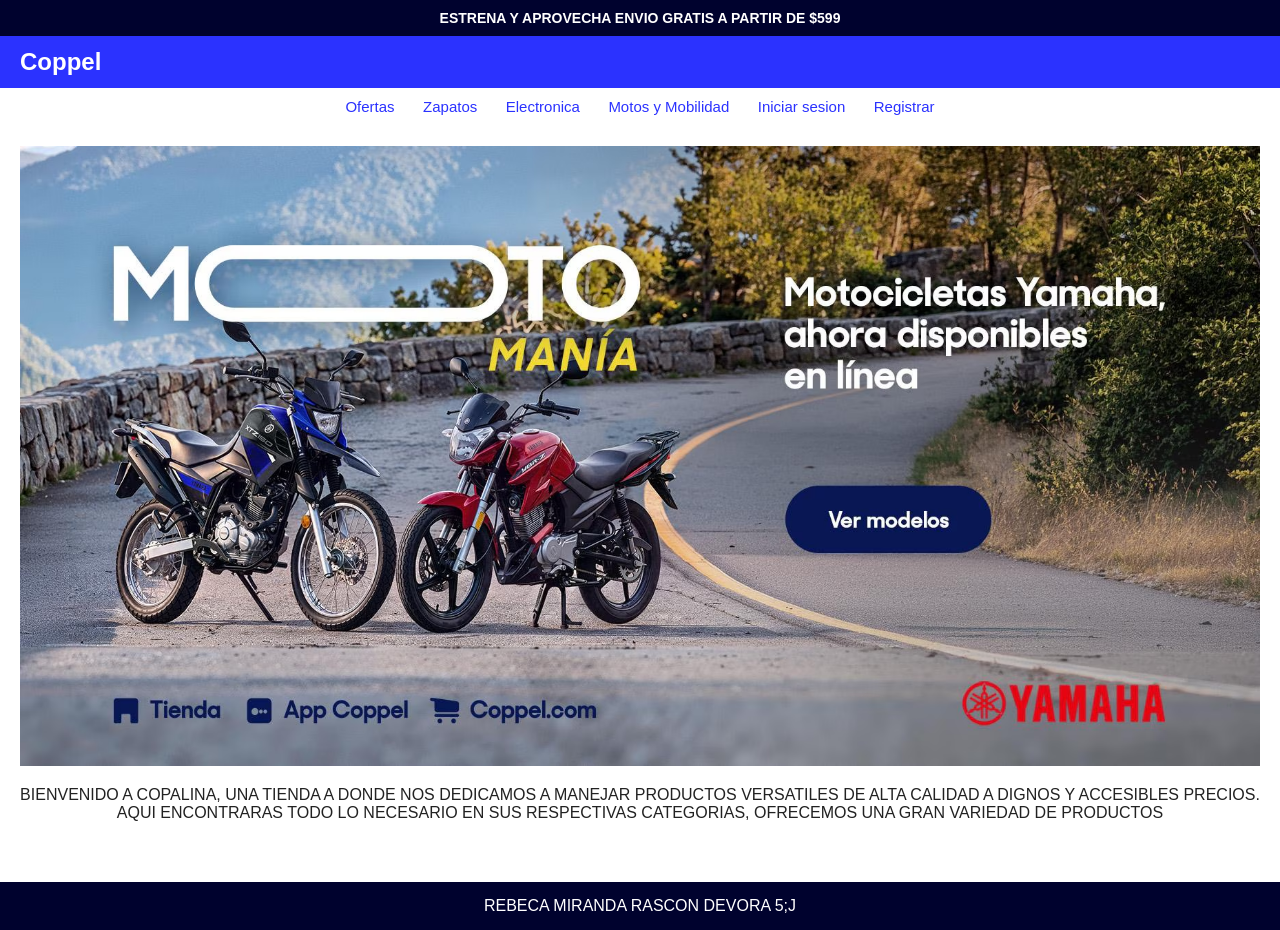
<file: index.html>
<!DOCTYPE html>
<html lang="es">
<!-- Datos de la pagina -->
<head>
  <meta charset="UTF-8">
  <meta name="viewport" content="width=device-width, initial-scale=1.0">
  <title>Copalina</title>
  <link rel="stylesheet" href="estilos.css">
</head>

<!-- Contenido visible -->
<body>
  <!-- Aviso de envio gratis -->
  <div class="aviso">
    <h3>ESTRENA Y APROVECHA ENVIO GRATIS A PARTIR DE $599</h3>
  </div>

  <!-- Encabezado con el nombre del sitio -->
  <header>
    <h1>Coppel</h1>
  </header>

  <!-- Menu de navegacion -->
  <nav>
    <a href="ofertas.html">Ofertas</a>
    <a href="zapatos.html">Zapatos</a>
    <a href="elec.html">Electronica</a>
    <a href="motos.html">Motos y Mobilidad</a>
    <a href="sesion.html">Iniciar sesion</a>
    <a href="registro.html">Registrar</a>
  </nav>

  <!-- Imagen principal -->
  <main>
    <img class="imagen-principal" src="motoad.png" alt="Copalina">
    <p>
      BIENVENIDO A COPALINA, UNA TIENDA A DONDE NOS DEDICAMOS A MANEJAR PRODUCTOS VERSATILES DE ALTA CALIDAD A DIGNOS Y ACCESIBLES PRECIOS. 
      AQUI ENCONTRARAS TODO LO NECESARIO EN SUS RESPECTIVAS CATEGORIAS, OFRECEMOS UNA GRAN VARIEDAD DE PRODUCTOS
    </p>
  </main>

  <!-- Pie de pagina -->
  <footer>
    <p>REBECA MIRANDA RASCON DEVORA 5;J</p>
  </footer>
</body>
</html>
</file>
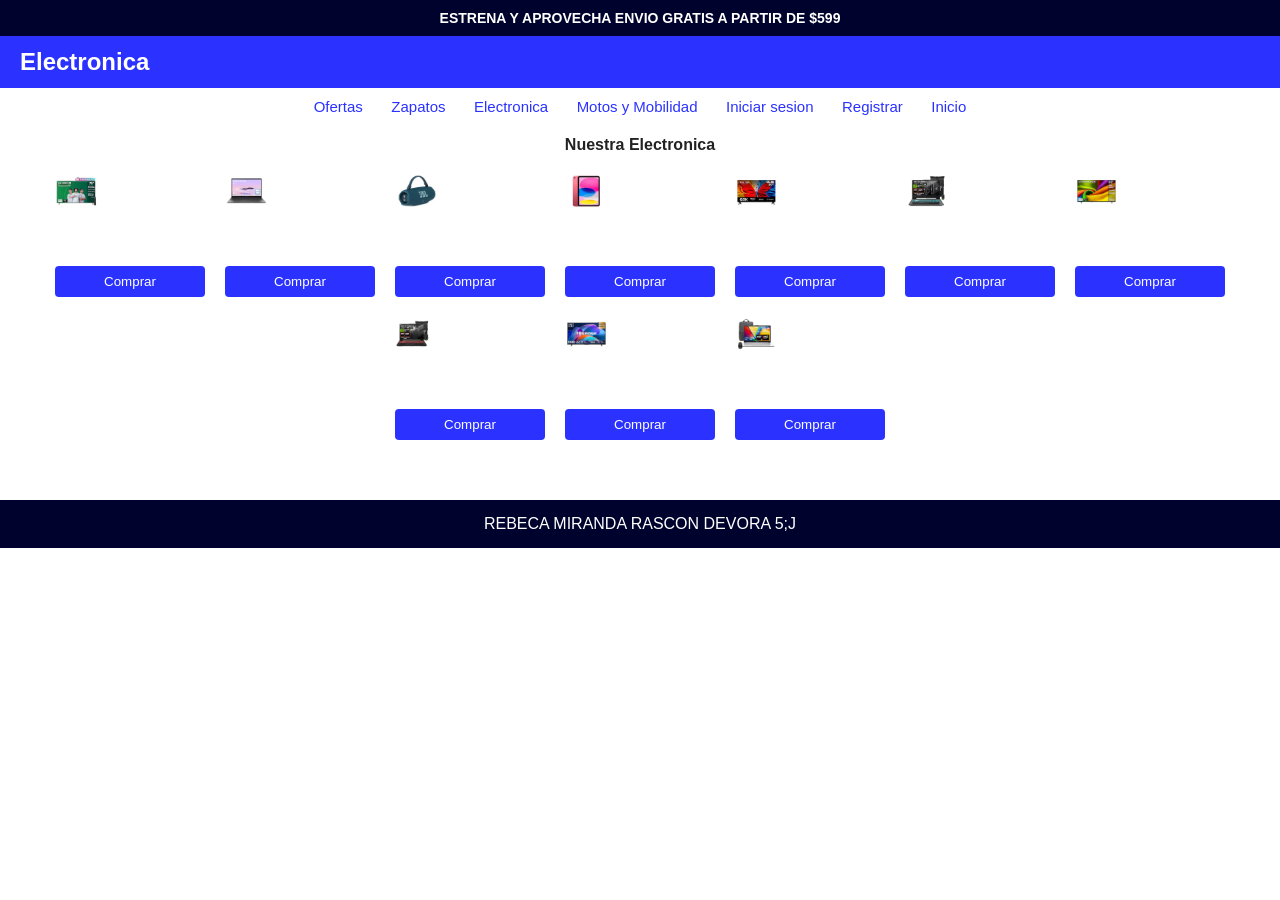
<file: elec.html>
<!DOCTYPE html>
<html lang="es">
<!-- Datos de la pagina -->
<head>
  <meta charset="UTF-8">
  <meta name="viewport" content="width=device-width, initial-scale=1.0">
  <title>Copalina</title>
  <link rel="stylesheet" href="estilos.css">
</head>
 
<!-- Contenido visible -->
<body>
  <!-- Aviso de envio gratis -->
  <div class="aviso">
    <h3>ESTRENA Y APROVECHA ENVIO GRATIS A PARTIR DE $599</h3>
  </div>
 
  <!-- Encabezado con el nombre del sitio -->
  <header>
    <h1>Electronica</h1>
  </header>
 
  <!-- Menu de navegacion -->
  <nav>
    <a href="ofertas.html">Ofertas</a>
    <a href="zapatos.html">Zapatos</a>
    <a href="elec.html">Electronica</a>
    <a href="motos.html">Motos y Mobilidad</a>
    <a href="sesion.html">Iniciar sesion</a>
    <a href="registro.html">Registrar</a>
    <a href="index.html">Inicio</a>
  </nav>
  
  <p>Nuestra Electronica</p>
 
  <!-- Productos colocados dentro de main -->
  <main>
    <div class="producto">
      <img src="e1.png" alt="Copalina">
      <button class="comprar" data-producto="e1">Comprar</button>
    </div>
    <div class="producto">
      <img src="e2.png" alt="Copalina">
      <button class="comprar" data-producto="e2">Comprar</button>
    </div>
    <div class="producto">
      <img src="e3.png" alt="Copalina">
      <button class="comprar" data-producto="e3">Comprar</button>
    </div>
    <div class="producto">
      <img src="e4.png" alt="Copalina">
      <button class="comprar" data-producto="e4">Comprar</button>
    </div>
    <div class="producto">
      <img src="e5.png" alt="Copalina">
      <button class="comprar" data-producto="e5">Comprar</button>
    </div>
    <div class="producto">
      <img src="e6.png" alt="Copalina">
      <button class="comprar" data-producto="e6">Comprar</button>
    </div>
    <div class="producto">
      <img src="e7.png" alt="Copalina">
      <button class="comprar" data-producto="e7">Comprar</button>
    </div>
    <div class="producto">
      <img src="e8.png" alt="Copalina">
      <button class="comprar" data-producto="e8">Comprar</button>
    </div>
    <div class="producto">
      <img src="e9.png" alt="Copalina">
      <button class="comprar" data-producto="e9">Comprar</button>
    </div>
    <div class="producto">
      <img src="e10.png" alt="Copalina">
      <button class="comprar" data-producto="e10">Comprar</button>
    </div>
  </main>
 
  <!-- Pie de pagina -->
  <footer>
    <p>REBECA MIRANDA RASCON DEVORA 5;J</p>
  </footer>
</body>
</html>
</file>
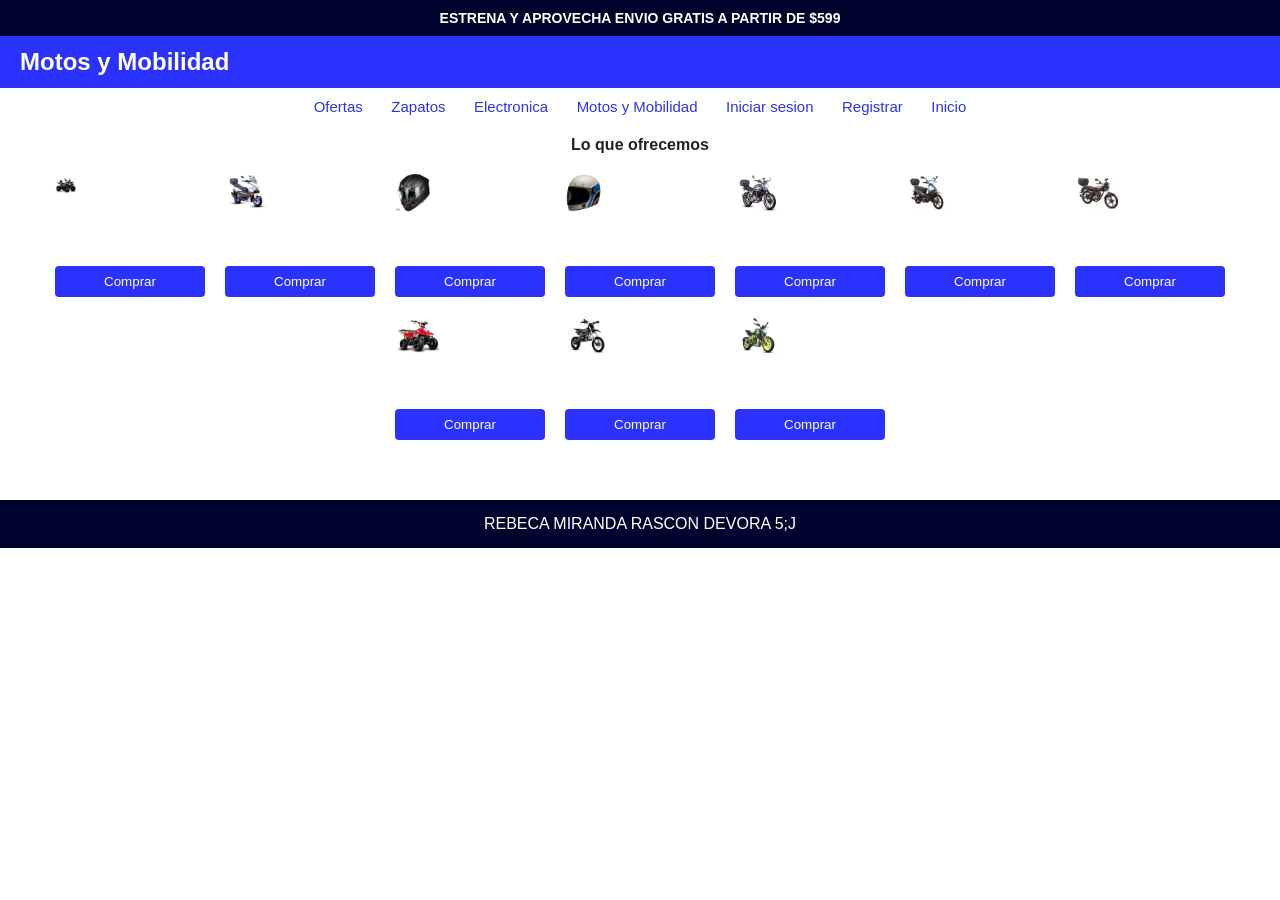
<file: motos.html>
<!DOCTYPE html>
<html lang="es">
<!-- Datos de la pagina -->
<head>
  <meta charset="UTF-8">
  <meta name="viewport" content="width=device-width, initial-scale=1.0">
  <title>Copalina</title>
  <link rel="stylesheet" href="estilos.css">
</head>
 
<!-- Contenido visible -->
<body>
  <!-- Aviso de envio gratis -->
  <div class="aviso">
    <h3>ESTRENA Y APROVECHA ENVIO GRATIS A PARTIR DE $599</h3>
  </div>
 
  <!-- Encabezado con el nombre del sitio -->
  <header>
    <h1>Motos y Mobilidad</h1>
  </header>
 
  <!-- Menu de navegacion -->
  <nav>
    <a href="ofertas.html">Ofertas</a>
    <a href="zapatos.html">Zapatos</a>
    <a href="elec.html">Electronica</a>
    <a href="motos.html">Motos y Mobilidad</a>
    <a href="sesion.html">Iniciar sesion</a>
    <a href="registro.html">Registrar</a>
    <a href="index.html">Inicio</a>
  </nav>
  
  <p>Lo que ofrecemos</p>
 
  <!-- Productos colocados dentro de main -->
  <main>
    <div class="producto">
      <img src="m1.png" alt="Copalina">
      <button class="comprar" data-producto="m1">Comprar</button>
    </div>
    <div class="producto">
      <img src="m2.png" alt="Copalina">
      <button class="comprar" data-producto="m2">Comprar</button>
    </div>
    <div class="producto">
      <img src="m3.png" alt="Copalina">
      <button class="comprar" data-producto="m3">Comprar</button>
    </div>
    <div class="producto">
      <img src="m4.png" alt="Copalina">
      <button class="comprar" data-producto="m4">Comprar</button>
    </div>
    <div class="producto">
      <img src="m5.png" alt="Copalina">
      <button class="comprar" data-producto="m5">Comprar</button>
    </div>
    <div class="producto">
      <img src="m6.png" alt="Copalina">
      <button class="comprar" data-producto="m6">Comprar</button>
    </div>
    <div class="producto">
      <img src="m7.png" alt="Copalina">
      <button class="comprar" data-producto="m7">Comprar</button>
    </div>
    <div class="producto">
      <img src="m8.png" alt="Copalina">
      <button class="comprar" data-producto="m8">Comprar</button>
    </div>
    <div class="producto">
      <img src="m9.png" alt="Copalina">
      <button class="comprar" data-producto="m9">Comprar</button>
    </div>
    <div class="producto">
      <img src="m10.png" alt="Copalina">
      <button class="comprar" data-producto="m10">Comprar</button>
    </div>
  </main>
 
  <!-- Pie de pagina -->
  <footer>
    <p>REBECA MIRANDA RASCON DEVORA 5;J</p>
  </footer>
</body>
</html>
</file>
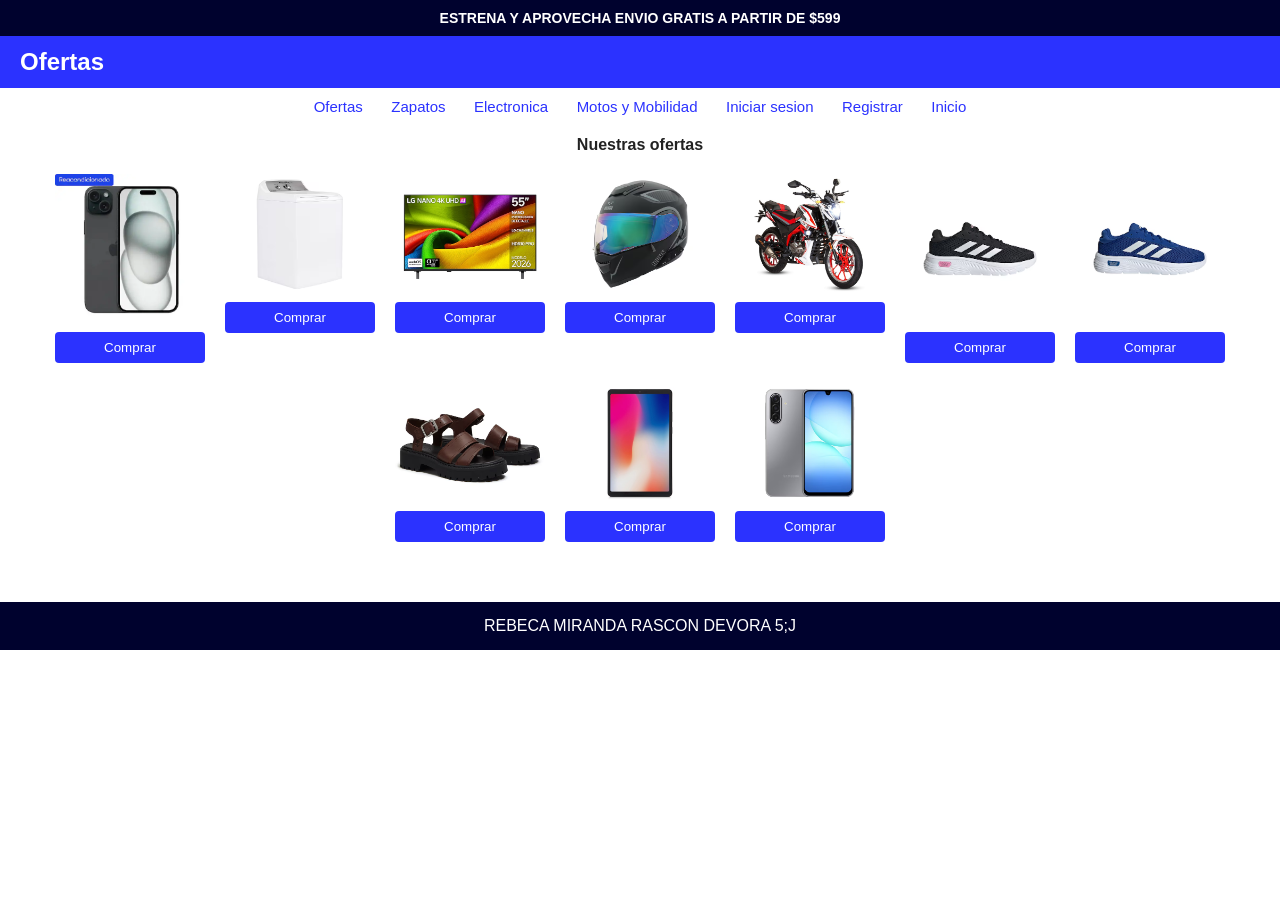
<file: ofertas.html>
<!DOCTYPE html>
<html lang="es">
<head>
  <meta charset="UTF-8">
  <meta name="viewport" content="width=device-width, initial-scale=1.0">
  <title>Copalina</title>
  <link rel="stylesheet" href="estilos.css">
</head>
 
<body>
  <!-- Aviso de envio gratis -->
  <div class="aviso">
    <h3>ESTRENA Y APROVECHA ENVIO GRATIS A PARTIR DE $599</h3>
  </div>
 
  <!-- Encabezado con el nombre del sitio -->
  <header>
    <h1>Ofertas</h1>
  </header>
 
  <!-- Menu de navegacion -->
  <nav>
    <a href="ofertas.html">Ofertas</a>
    <a href="zapatos.html">Zapatos</a>
    <a href="elec.html">Electronica</a>
    <a href="motos.html">Motos y Mobilidad</a>
    <a href="sesion.html">Iniciar sesion</a>
    <a href="registro.html">Registrar</a>
    <a href="index.html">Inicio</a>
  </nav>
  
  <p>Nuestras ofertas</p>
 
  <!-- Productos colocados dentro de main -->
  <main>
    <div class="producto">
      <img src="o1.png" alt="Copalina">
      <button class="comprar" data-producto="o1">Comprar</button>
    </div>
    <div class="producto">
      <img src="o2.png" alt="Copalina">
      <button class="comprar" data-producto="o2">Comprar</button>
    </div>
    <div class="producto">
      <img src="o3.png" alt="Copalina">
      <button class="comprar" data-producto="o3">Comprar</button>
    </div>
    <div class="producto">
      <img src="o4.png" alt="Copalina">
      <button class="comprar" data-producto="o4">Comprar</button>
    </div>
    <div class="producto">
      <img src="o5.png" alt="Copalina">
      <button class="comprar" data-producto="o5">Comprar</button>
    </div>
    <div class="producto">
      <img src="o6.png" alt="Copalina">
      <button class="comprar" data-producto="o6">Comprar</button>
    </div>
    <div class="producto">
      <img src="o7.png" alt="Copalina">
      <button class="comprar" data-producto="o7">Comprar</button>
    </div>
    <div class="producto">
      <img src="o8.png" alt="Copalina">
      <button class="comprar" data-producto="o8">Comprar</button>
    </div>
    <div class="producto">
      <img src="o9.png" alt="Copalina">
      <button class="comprar" data-producto="o9">Comprar</button>
    </div>
    <div class="producto">
      <img src="o10.png" alt="Copalina">
      <button class="comprar" data-producto="o10">Comprar</button>
    </div>
  </main>
 
  <!-- Pie de pagina -->
  <footer>
    <p>REBECA MIRANDA RASCON DEVORA 5;J</p>
  </footer>
</body>
</html>
</file>
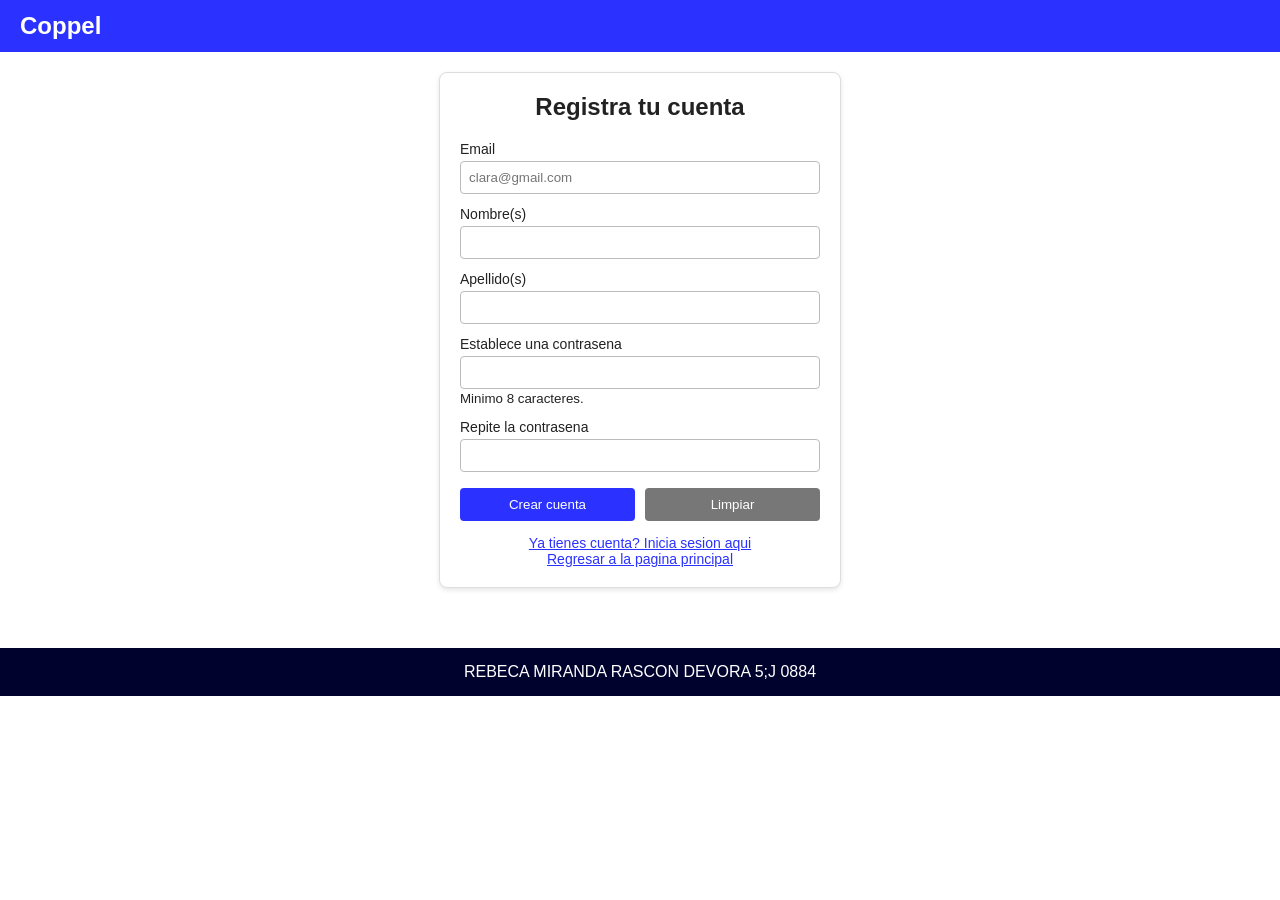
<file: registro.html>
<!DOCTYPE html>
<html lang="es">
<head>
  <meta charset="UTF-8">
  <meta name="viewport" content="width=device-width, initial-scale=1.0">
  <title>Registro</title>
  <link rel="stylesheet" href="estilos.css">
</head>

<body>
  <!-- Encabezado con el nombre del sitio -->
  <header>
    <h1>Coppel</h1>
  </header>

  <!-- Formulario de registro -->
  <main>
    <form id="formRegistro" class="tarjeta" novalidate>
      <h2>Registra tu cuenta</h2>

      <div id="mensaje" class="mensaje" role="alert" hidden></div>

      <label for="email">Email</label>
      <input type="email" id="email" name="email" placeholder="clara@gmail.com" required>

      <label for="nombre">Nombre(s)</label>
      <input type="text" id="nombre" name="nombre" required>

      <label for="apellido">Apellido(s)</label>
      <input type="text" id="apellido" name="apellido" required>

      <label for="password">Establece una contrasena</label>
      <input type="password" id="password" name="password" minlength="8" required>
      <small>Minimo 8 caracteres.</small>

      <label for="password2">Repite la contrasena</label>
      <input type="password" id="password2" name="password2" required>

      <div class="botones">
        <button type="submit" class="btn">Crear cuenta</button>
        <button type="reset" class="btn btn-secundario">Limpiar</button>
      </div>

      <p class="enlaces">
        <a href="sesion.html">Ya tienes cuenta? Inicia sesion aqui</a><br>
        <a href="index.html">Regresar a la pagina principal</a>
      </p>
    </form>
  </main>

  <!-- Pie de pagina -->
  <footer>
    <p>REBECA MIRANDA RASCON DEVORA 5;J 0884</p>
  </footer>

  <!-- Codigo que envia el formulario a registrar.php -->
  <script>
    // Busca el formulario y la caja de mensajes
    const form = document.getElementById("formRegistro");
    const mensaje = document.getElementById("mensaje");

    // Muestra un mensaje en pantalla
    function mostrar(texto, tipo) {
      mensaje.textContent = texto;
      mensaje.className = "mensaje " + tipo;
      mensaje.hidden = false;
    }

    // Cuando se presiona Crear cuenta
    form.addEventListener("submit", async (e) => {
      e.preventDefault();
      mensaje.hidden = true;

      // Revisa que no haya campos vacios
      if (!form.email.value.trim() || !form.nombre.value.trim() ||
          !form.apellido.value.trim() || !form.password.value) {
        mostrar("Llena todos los campos.", "error");
        return;
      }
      // Revisa el minimo de 8 caracteres
      if (form.password.value.length < 8) {
        mostrar("La contrasena debe tener al menos 8 caracteres.", "error");
        return;
      }
      // Las contrasenas deben coincidir
      if (form.password.value !== form.password2.value) {
        mostrar("Las contrasenas no coinciden.", "error");
        return;
      }

      try {
        // Envia los datos a registrar.php
        const resp = await fetch("registrar.php", {
          method: "POST",
          body: new FormData(form)
        });
        const datos = await resp.json();

        // Si se creo la cuenta, va a iniciar sesion
        if (datos.ok) {
          mostrar("Cuenta creada. Te llevamos a iniciar sesion...", "exito");
          setTimeout(() => { window.location.href = "sesion.html"; }, 1500);
        } else {
          mostrar(datos.mensaje, "error");
        }
      // Si no hay conexion con el servidor
      } catch (err) {
        mostrar("No se pudo conectar con el servidor. Revisa que PHP y MySQL esten encendidos.", "error");
      }
    });
  </script>
</body>
</html>
</file>
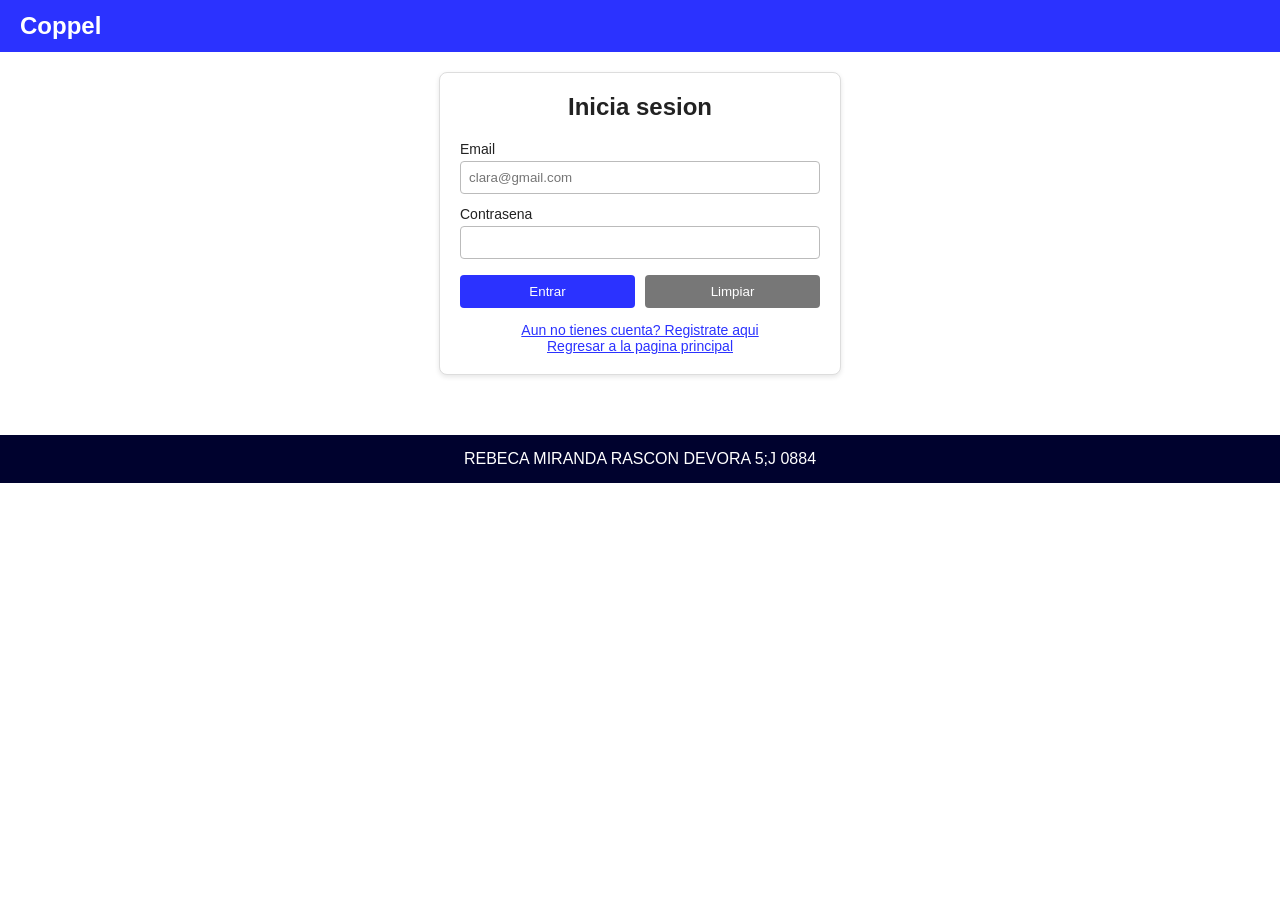
<file: sesion.html>
<!DOCTYPE html>
<html lang="es">
<head>
  <meta charset="UTF-8">
  <meta name="viewport" content="width=device-width, initial-scale=1.0">
  <title>Iniciar sesion </title>
  <link rel="stylesheet" href="estilos.css">
</head>

<body>
  <!-- Encabezado con el nombre del sitio -->
  <header>
    <h1>Coppel</h1>
  </header>

  <!-- Formulario de inicio de sesion -->
  <main>
    <form id="formLogin" class="tarjeta" novalidate>
      <h2>Inicia sesion</h2>

      <div id="mensaje" class="mensaje" role="alert" hidden></div>

      <label for="email">Email</label>
      <input type="email" id="email" name="email" placeholder="clara@gmail.com" required>

      <label for="password">Contrasena</label>
      <input type="password" id="password" name="password" required>

      <div class="botones">
        <button type="submit" class="btn">Entrar</button>
        <button type="reset" class="btn btn-secundario">Limpiar</button>
      </div>

      <p class="enlaces">
        <a href="registro.html">Aun no tienes cuenta? Registrate aqui</a><br>
        <a href="index.html">Regresar a la pagina principal</a>
      </p>
    </form>
  </main>

  <!-- Pie de pagina -->
  <footer>
    <p>REBECA MIRANDA RASCON DEVORA 5;J 0884</p>
  </footer>

  <!-- Codigo que envia el formulario a login.php -->
  <script>
    // Busca el formulario y la caja de mensajes
    const form = document.getElementById("formLogin");
    const mensaje = document.getElementById("mensaje");

    // Muestra un mensaje en pantalla
    function mostrar(texto, tipo) {
      mensaje.textContent = texto;
      mensaje.className = "mensaje " + tipo;
      mensaje.hidden = false;
    }

    // Cuando se presiona Entrar
    form.addEventListener("submit", async (e) => {
      e.preventDefault();
      mensaje.hidden = true;

      const email = form.email.value.trim();
      const password = form.password.value;

      // Revisa que no haya campos vacios
      if (!email || !password) {
        mostrar("Escribe tu email y tu contrasena.", "error");
        return;
      }

      try {
        // Envia los datos a login.php
        const resp = await fetch("login.php", {
          method: "POST",
          body: new FormData(form)
        });
        const datos = await resp.json();

        // Si todo salio bien, entra a la pagina de bienvenida
        if (datos.ok) {
          mostrar("Bienvenido, entrando...", "exito");
          window.location.href = "bienvenida.php";
        } else {
          mostrar(datos.mensaje, "error");
          form.password.value = "";
          form.password.focus();
        }
      // Si no hay conexion con el servidor
      } catch (err) {
        mostrar("No se pudo conectar con el servidor. Revisa que PHP y MySQL esten encendidos.", "error");
      }
    });
  </script>
</body>
</html>
</file>
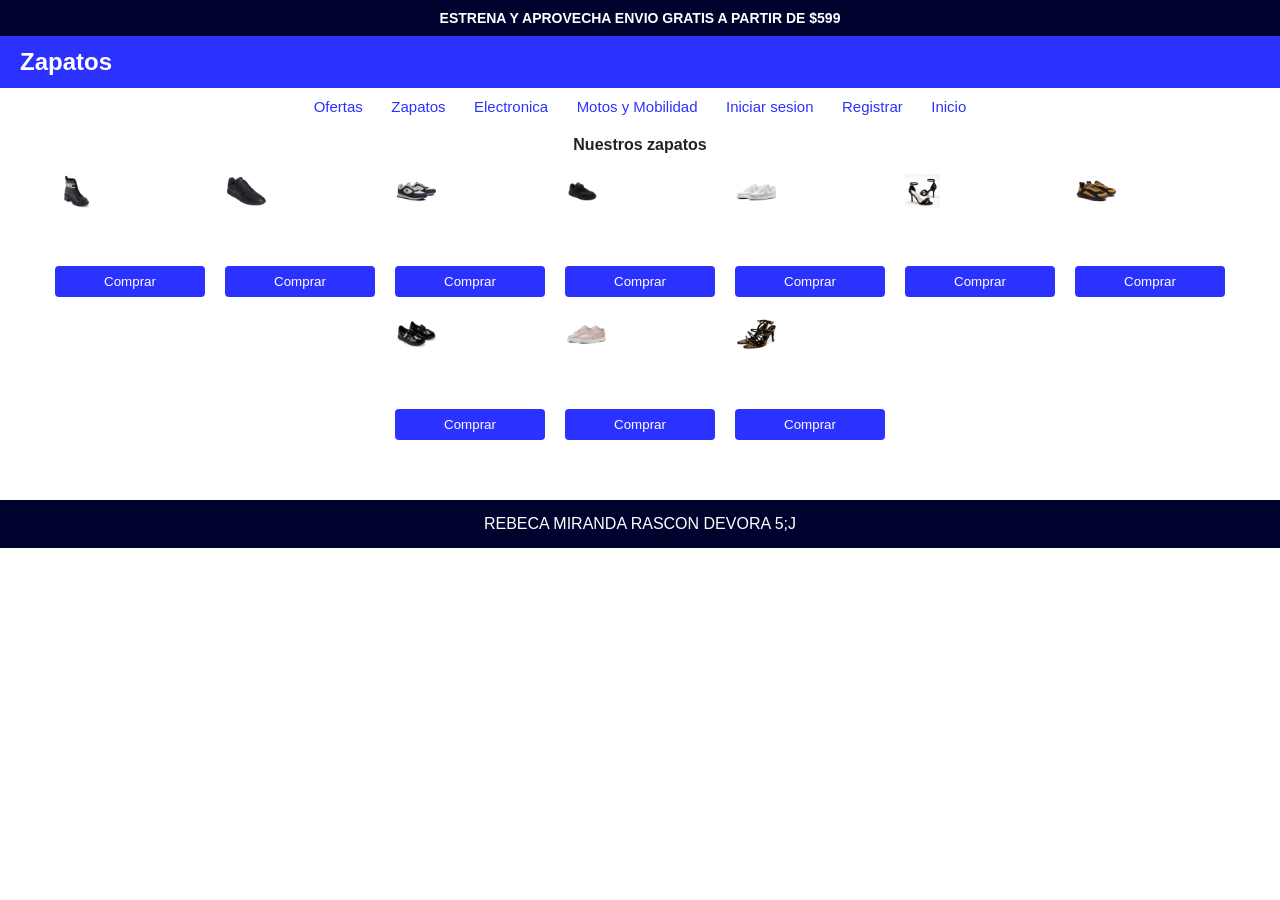
<file: zapatos.html>
<!DOCTYPE html>
<html lang="es">
<!-- Datos de la pagina -->
<head>
  <meta charset="UTF-8">
  <meta name="viewport" content="width=device-width, initial-scale=1.0">
  <title>Copalina</title>
  <link rel="stylesheet" href="estilos.css">
</head>
 
<!-- Contenido visible -->
<body>
  <!-- Aviso de envio gratis -->
  <div class="aviso">
    <h3>ESTRENA Y APROVECHA ENVIO GRATIS A PARTIR DE $599</h3>
  </div>
 
  <!-- Encabezado con el nombre del sitio -->
  <header>
    <h1>Zapatos</h1>
  </header>
 
  <!-- Menu de navegacion -->
  <nav>
    <a href="ofertas.html">Ofertas</a>
    <a href="zapatos.html">Zapatos</a>
    <a href="elec.html">Electronica</a>
    <a href="motos.html">Motos y Mobilidad</a>
    <a href="sesion.html">Iniciar sesion</a>
    <a href="registro.html">Registrar</a>
    <a href="index.html">Inicio</a>
  </nav>
  
  <p>Nuestros zapatos</p>
 
  <!-- Productos colocados dentro de main -->
  <main>
    <div class="producto">
      <img src="z1.png" alt="Copalina">
      <button class="comprar" data-producto="z1">Comprar</button>
    </div>
    <div class="producto">
      <img src="z2.png" alt="Copalina">
      <button class="comprar" data-producto="z2">Comprar</button>
    </div>
    <div class="producto">
      <img src="z3.png" alt="Copalina">
      <button class="comprar" data-producto="z3">Comprar</button>
    </div>
    <div class="producto">
      <img src="z4.png" alt="Copalina">
      <button class="comprar" data-producto="z4">Comprar</button>
    </div>
    <div class="producto">
      <img src="z5.png" alt="Copalina">
      <button class="comprar" data-producto="z5">Comprar</button>
    </div>
    <div class="producto">
      <img src="z6.png" alt="Copalina">
      <button class="comprar" data-producto="z6">Comprar</button>
    </div>
    <div class="producto">
      <img src="z7.png" alt="Copalina">
      <button class="comprar" data-producto="z7">Comprar</button>
    </div>
    <div class="producto">
      <img src="z8.png" alt="Copalina">
      <button class="comprar" data-producto="z8">Comprar</button>
    </div>
    <div class="producto">
      <img src="z9.png" alt="Copalina">
      <button class="comprar" data-producto="z9">Comprar</button>
    </div>
    <div class="producto">
      <img src="z10.png" alt="Copalina">
      <button class="comprar" data-producto="z10">Comprar</button>
    </div>
  </main>
 
  <!-- Pie de pagina -->
  <footer>
    <p>REBECA MIRANDA RASCON DEVORA 5;J</p>
  </footer>
</body>
</html>
</file>
<file: estilos.css>
/* ===== Base de toda la pagina ===== */
body {
  font-family: Helvetica, Arial, sans-serif;
  margin: 0;
  background-color: #ffffff;
  color: #222;
}

/* ===== Aviso de envio gratis (barra azul oscuro) ===== */
.aviso {
  background-color: #00022e;
}

h3 {
  text-align: center;
  color: white;
  padding: 10px;
  margin: 0;
  font-size: 14px;
}

/* ===== Encabezado (barra azul con el titulo a la izquierda) ===== */
header {
  background-color: #2b32ff;
  padding: 12px 20px;
}

h1 {
  color: white;
  margin: 0;
  font-size: 24px;
}

/* ===== Menu de navegacion (centrado debajo del encabezado) ===== */
nav {
  text-align: center;
  padding: 10px 0;
}

nav a {
  color: #2b32ff;
  text-decoration: none;
  margin: 0 6px;
  font-size: 15px;
  padding: 4px 6px;
}

nav a:hover {
  text-decoration: underline;
  color: #00022e;
}

/* Texto de titulo de cada categoria (Nuestras ofertas, etc.) */
body > p {
  text-align: center;
  font-weight: bold;
  margin: 10px 0 0;
}

/* ===== Contenido principal ===== */
main {
  padding: 20px;
  display: flex;
  flex-wrap: wrap;
  justify-content: center;
  gap: 20px;
}

/* Imagen grande de la pagina de inicio */
.imagen-principal {
  flex: 0 1 700px;
  max-width: 100%;
  height: auto;
}

/* Texto de bienvenida de la pagina de inicio */
main > p {
  flex-basis: 100%;
  text-align: center;
  margin: 0;
}

/* ===== Tarjeta de producto ===== */
.producto {
  width: 150px;
  display: flex;
  flex-direction: column;
  align-items: center;
}

.producto img {
  width: 100%;
  height: auto;
  margin-bottom: 8px;
}

.comprar {
  background-color: #2b32ff;
  color: white;
  border: none;
  padding: 8px 16px;
  border-radius: 4px;
  cursor: pointer;
  width: 100%;
}

.comprar:hover {
  background-color: #00022e;
}

/* ===== Formulario de inicio de sesion / registro ===== */
.tarjeta {
  width: 100%;
  max-width: 360px;
  background: white;
  border: 1px solid #ddd;
  border-radius: 8px;
  padding: 20px;
  box-shadow: 0 2px 5px rgba(0, 0, 0, 0.1);
}

.tarjeta h2 {
  margin-top: 0;
  text-align: center;
}

.tarjeta label {
  display: block;
  margin: 12px 0 4px;
  font-size: 14px;
}

.tarjeta input {
  width: 100%;
  box-sizing: border-box;
  padding: 8px;
  border: 1px solid #bbb;
  border-radius: 4px;
}

.botones {
  display: flex;
  gap: 10px;
  margin-top: 16px;
}

.btn {
  flex: 1;
  background-color: #2b32ff;
  color: white;
  border: none;
  padding: 9px 12px;
  border-radius: 4px;
  cursor: pointer;
}

.btn:hover {
  background-color: #00022e;
}

.btn-secundario {
  background-color: #777;
}

.enlaces {
  text-align: center;
  font-size: 14px;
  margin-bottom: 0;
}

.enlaces a {
  color: #2b32ff;
}

.mensaje {
  padding: 8px 10px;
  border-radius: 4px;
  font-size: 14px;
  margin-bottom: 8px;
}

.mensaje.error {
  background: #ffe3e3;
  color: #a00000;
}

.mensaje.exito {
  background: #dff6df;
  color: #146c14;
}

/* ===== Pie de pagina (barra azul oscuro) ===== */
footer {
  background-color: #00022e;
  margin-top: 40px;
}

footer p {
  text-align: center;
  color: white;
  padding: 15px;
  margin: 0;
}
</file>
